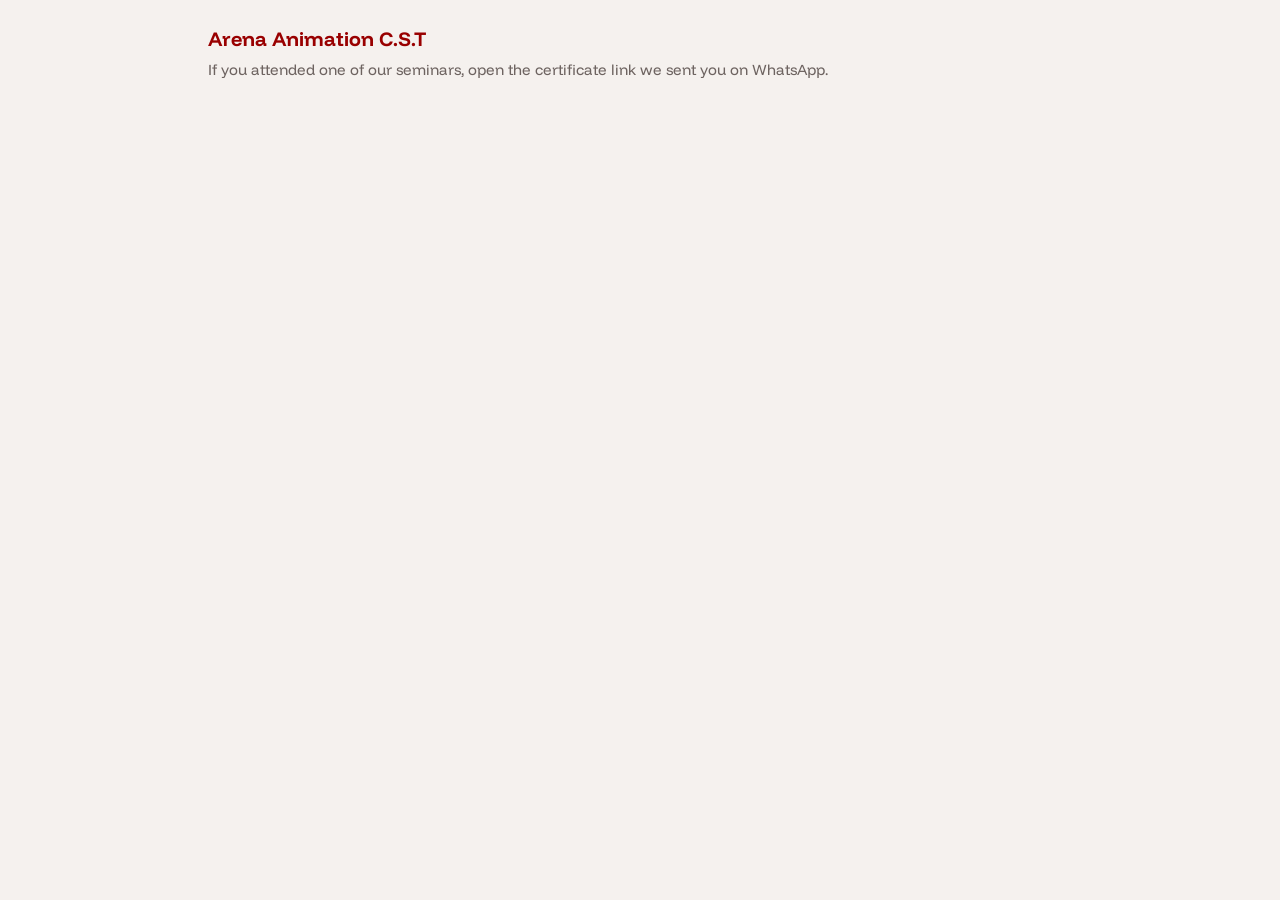
<file: index.html>
<!DOCTYPE html><html lang="en"><head><meta charset="utf-8"><meta name="viewport" content="width=device-width,initial-scale=1"><title>Arena Animation C.S.T - E-Certificates</title><link rel="stylesheet" href="assets/fonts.css"><link rel="stylesheet" href="assets/style.css"></head><body><div class="vwrap"><h1>Arena Animation C.S.T</h1><p>If you attended one of our seminars, open the certificate link we sent you on WhatsApp.</p></div></body></html>
</file>
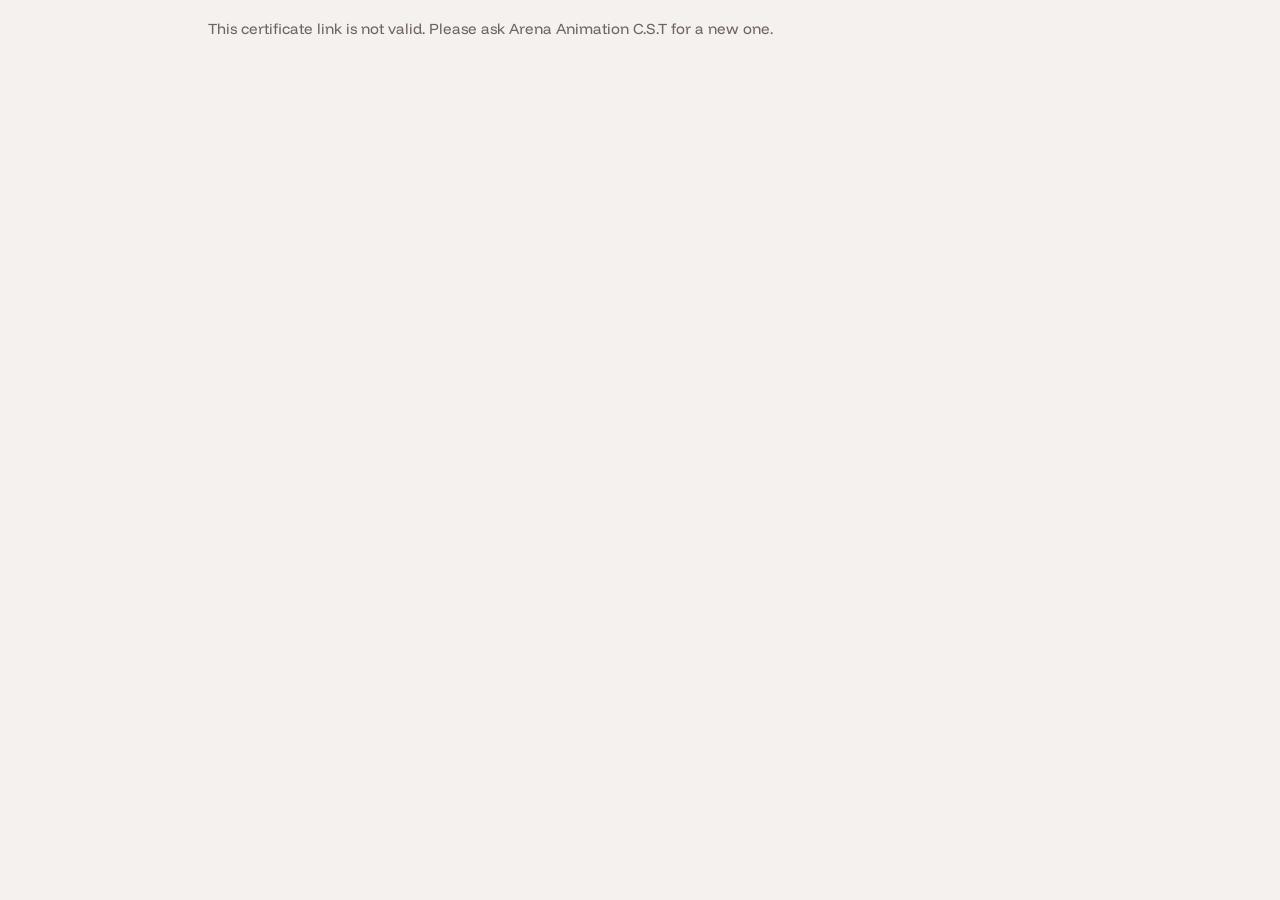
<file: c/index.html>
<!DOCTYPE html><html lang="en"><head><meta charset="utf-8"><meta name="viewport" content="width=device-width,initial-scale=1"><meta name="robots" content="noindex,nofollow"><title>Your Certificate</title>
<link rel="icon" href="../assets/icon-192.png"><link rel="stylesheet" href="../assets/fonts.css"><link rel="stylesheet" href="../assets/style.css"></head><body>
<div class="vwrap"><div id="card"><h1>Certificate of Participation</h1><p id="who"></p><canvas id="vc" aria-label="Your certificate"></canvas>
<div class="df"><button id="vp">Download PDF</button><button id="vi" class="ghost" style="color:var(--ink)">Download image</button></div></div>
<p id="err" hidden>This certificate link is not valid. Please ask Arena Animation C.S.T for a new one.</p></div>
<script src="../vendor/jspdf.umd.min.js"></script><script src="../assets/cert.js"></script><script src="../assets/viewer.js"></script><script src="../assets/reg.js"></script></body></html>
</file>
<file: assets/fonts.css>
@font-face{font-family:"Great Vibes";src:url(fonts/great-vibes-400.woff2) format("woff2");font-weight:400;font-display:swap}
@font-face{font-family:"Funnel Display";src:url(fonts/funnel-display-400.woff2) format("woff2");font-weight:400;font-display:swap}
@font-face{font-family:"Funnel Display";src:url(fonts/funnel-display-700.woff2) format("woff2");font-weight:700;font-display:swap}
</file>
<file: assets/style.css>
:root{--ink:#201a1a;--paper:#f5f1ee;--card:#fff;--red:#990000;--line:#e2d9d4;--ok:#1d7a4a;--sun:#f3e600}
*{box-sizing:border-box}body{margin:0;background:var(--paper);color:var(--ink);font:15px/1.45 "Funnel Display",system-ui,sans-serif}
header{display:flex;align-items:center;gap:14px;padding:14px 22px;background:var(--red);color:#fff;border-bottom:5px solid var(--sun)}
h1{margin:0;font-size:22px}h2{margin:0 0 8px;font-size:16px}.sub{opacity:.8;flex:1}
main{display:grid;grid-template-columns:350px 1fr;gap:18px;padding:18px 22px;max-width:1200px;margin:auto}
@media(max-width:820px){main{grid-template-columns:1fr;padding:12px}}
section{background:var(--card);border:1px solid var(--line);border-radius:10px;padding:14px;margin-bottom:14px}
label{display:block;font-weight:700;margin:10px 0 3px;font-size:13px}
input,select,textarea{width:100%;padding:9px 10px;border:1px solid var(--line);border-radius:7px;font:inherit;background:#fff}
textarea{resize:vertical}small{color:#6d6360}
button,.btn{background:var(--red);color:#fff;border:0;border-radius:7px;padding:9px 14px;font:inherit;font-weight:700;cursor:pointer;display:inline-block}
button.ghost,.btn.ghost{background:transparent;color:inherit;border:1px solid currentColor}header .ghost{color:#fff}
button.danger{background:none;color:var(--red);border:1px solid var(--red);margin-top:12px}
button:focus-visible,input:focus-visible,select:focus-visible,textarea:focus-visible{outline:3px solid var(--sun);outline-offset:1px}
.row{display:flex;gap:8px;align-items:center;flex-wrap:wrap}.row select{flex:1;min-width:0}
.top{display:flex;justify-content:space-between;align-items:center;margin-bottom:8px}
.st{display:grid;grid-template-columns:1fr auto auto auto;gap:10px;align-items:center;padding:9px 0;border-top:1px solid var(--line)}
.st .nm{background:none;color:var(--ink);text-align:left;padding:4px 0;font-size:16px;text-decoration:underline;text-decoration-color:var(--line);text-underline-offset:4px}
.st .nm:hover{color:var(--red)}.ph{color:#6d6360;font-size:13px}
.pill{background:#efe9e5;color:#5b514d;padding:4px 10px;border-radius:99px;font-size:12px}.pill.sent{background:#dff3e8;color:var(--ok)}
.x{background:none;color:#9b8f8a;padding:4px 8px}
dialog{border:0;border-radius:12px;padding:16px;width:min(900px,96vw)}dialog::backdrop{background:#000a}
dialog canvas{width:100%;border:1px solid var(--line);border-radius:6px;display:block}
.df{display:flex;gap:8px;margin-top:10px;flex-wrap:wrap}.df input{flex:1;min-width:140px}
#toast{position:fixed;left:50%;bottom:22px;transform:translateX(-50%);background:#201a1a;color:#fff;padding:11px 16px;border-radius:8px;max-width:92vw;display:none;z-index:99}
.empty{color:#6d6360;padding:26px 0;text-align:center}
.vwrap{max-width:900px;margin:0 auto;padding:18px}.vwrap h1{color:var(--red);font-size:20px;margin:6px 0}.vwrap p{margin:0 0 12px;color:#6d6360}[hidden]{display:none!important}
.vwrap canvas{width:100%;border:1px solid var(--line);border-radius:6px;display:block}
.sw{display:flex;align-items:center;gap:10px;margin:12px 0 2px;font-weight:400;cursor:pointer}
.sw input{appearance:none;-webkit-appearance:none;width:42px;height:24px;border-radius:99px;background:#cfc6c1;position:relative;flex:none;padding:0;border:0;cursor:pointer;transition:background .15s}
.sw input::after{content:"";position:absolute;top:3px;left:3px;width:18px;height:18px;border-radius:50%;background:#fff;transition:transform .15s}
.sw input:checked{background:var(--ok)}.sw input:checked::after{transform:translateX(18px)}
</file>
